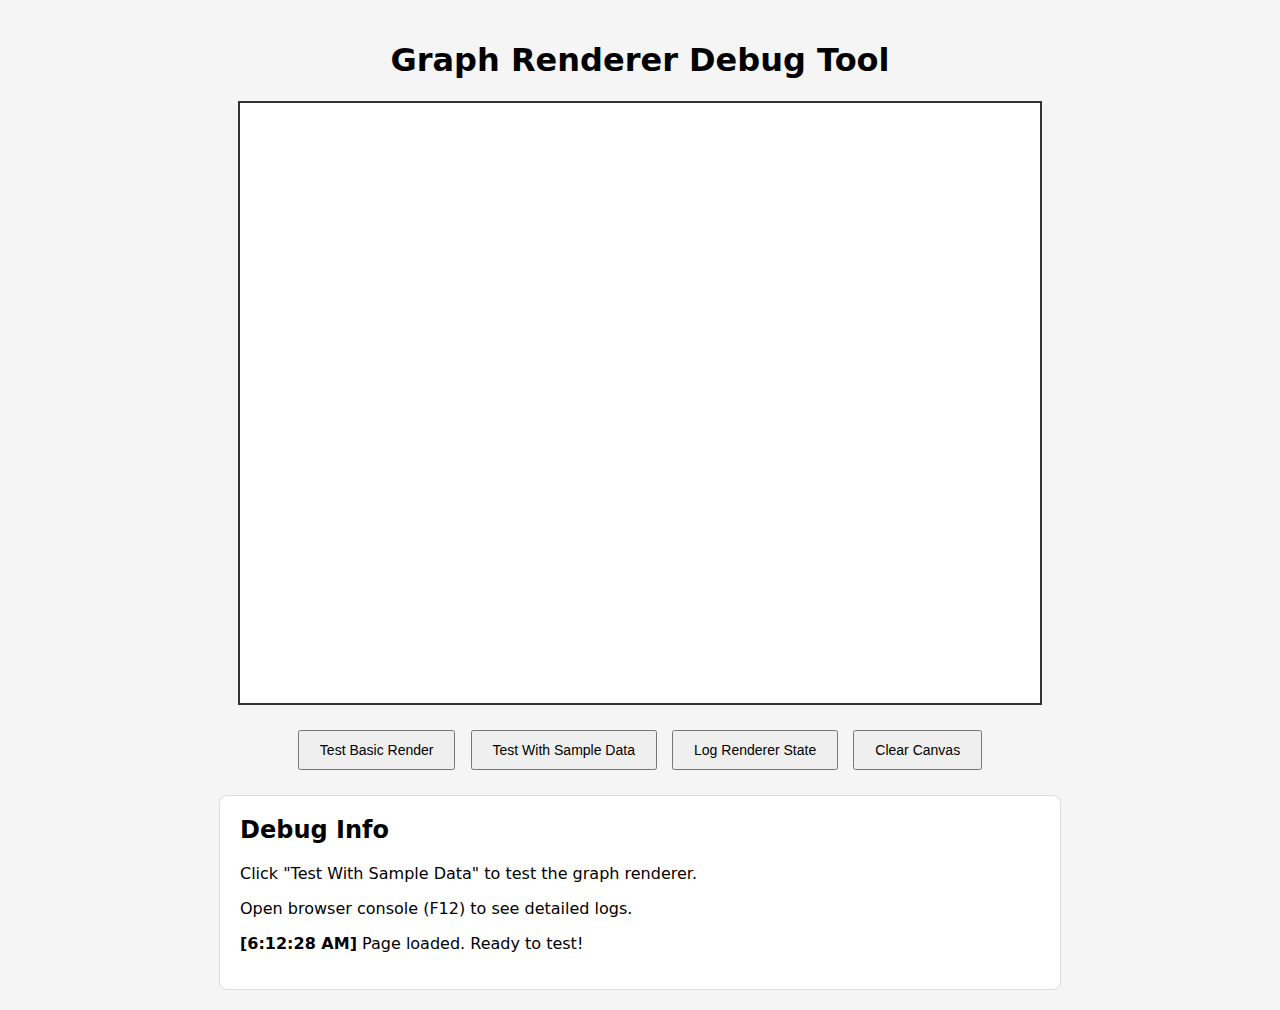
<file: debug-graph.html>
<!DOCTYPE html>
<html lang="en">
<head>
    <meta charset="UTF-8">
    <meta name="viewport" content="width=device-width, initial-scale=1.0">
    <title>Graph Renderer Debug</title>
    <style>
        body {
            margin: 0;
            padding: 20px;
            font-family: system-ui, sans-serif;
            background: #f5f5f5;
        }
        
        #container {
            width: 800px;
            height: 600px;
            background: white;
            border: 2px solid #333;
            margin: 20px auto;
            position: relative;
        }
        
        canvas {
            display: block;
            width: 100%;
            height: 100%;
        }
        
        #debug {
            max-width: 800px;
            margin: 0 auto;
            padding: 20px;
            background: white;
            border: 1px solid #ddd;
            border-radius: 8px;
        }
        
        #debug h2 {
            margin-top: 0;
        }
        
        #debug pre {
            background: #f8f8f8;
            padding: 10px;
            border-radius: 4px;
            overflow-x: auto;
        }
        
        button {
            padding: 10px 20px;
            margin: 5px;
            font-size: 14px;
            cursor: pointer;
        }
    </style>
</head>
<body>
    <h1 style="text-align: center;">Graph Renderer Debug Tool</h1>
    
    <div id="container">
        <canvas id="graph-canvas"></canvas>
    </div>
    
    <div style="text-align: center; margin: 20px;">
        <button onclick="testBasicRender()">Test Basic Render</button>
        <button onclick="testWithSampleData()">Test With Sample Data</button>
        <button onclick="logRendererState()">Log Renderer State</button>
        <button onclick="clearCanvas()">Clear Canvas</button>
    </div>
    
    <div id="debug">
        <h2>Debug Info</h2>
        <div id="debug-output">
            <p>Click "Test With Sample Data" to test the graph renderer.</p>
            <p>Open browser console (F12) to see detailed logs.</p>
        </div>
    </div>

    <script src="js/graph-renderer.js"></script>
    <script>
        let renderer = null;
        
        function log(message) {
            const output = document.getElementById('debug-output');
            const time = new Date().toLocaleTimeString();
            output.innerHTML += `<p><strong>[${time}]</strong> ${message}</p>`;
            console.log(message);
        }
        
        function testBasicRender() {
            log('Testing basic canvas rendering...');
            
            const canvas = document.getElementById('graph-canvas');
            const ctx = canvas.getContext('2d');
            
            // Set canvas size
            canvas.width = 800;
            canvas.height = 600;
            
            log(`Canvas size: ${canvas.width}x${canvas.height}`);
            
            // Draw a test pattern
            ctx.fillStyle = '#e0e0e0';
            ctx.fillRect(0, 0, canvas.width, canvas.height);
            
            ctx.fillStyle = 'red';
            ctx.fillRect(50, 50, 100, 100);
            
            ctx.fillStyle = 'blue';
            ctx.beginPath();
            ctx.arc(400, 300, 50, 0, Math.PI * 2);
            ctx.fill();
            
            ctx.fillStyle = 'green';
            ctx.fillRect(650, 450, 100, 100);
            
            log('✅ Basic rendering works! You should see colored shapes.');
        }
        
        function testWithSampleData() {
            log('Creating sample data...');
            
            // Create sample entities
            const sampleEntities = [
                { id: '1', name: 'Person A', type: 'person', links: ['2', '3'] },
                { id: '2', name: 'Project X', type: 'project', links: ['1', '4'] },
                { id: '3', name: 'Knowledge Y', type: 'knowledge', links: ['1'] },
                { id: '4', name: 'Question Z', type: 'question', links: ['2'] },
                { id: '5', name: 'Thought W', type: 'thought', links: [] }
            ];
            
            log(`Created ${sampleEntities.length} sample entities`);
            
            // Initialize canvas
            const canvas = document.getElementById('graph-canvas');
            const container = document.getElementById('container');
            canvas.width = container.clientWidth;
            canvas.height = container.clientHeight;
            
            log(`Canvas dimensions: ${canvas.width}x${canvas.height}`);
            
            // Create renderer
            if (renderer) {
                log('Stopping existing renderer...');
                renderer.stop();
            }
            
            renderer = new GraphRenderer(canvas);
            log(`Renderer created`);
            
            // Load data
            renderer.loadData(sampleEntities, () => {
                log(`Data loaded: ${renderer.nodes.length} nodes, ${renderer.edges.length} edges`);
                log('Starting animation...');
                renderer.start();
                
                setTimeout(() => {
                    log(`Renderer state after 1s: isRunning=${renderer.isRunning}, alpha=${renderer.simulationAlpha.toFixed(3)}`);
                    log(`Visible nodes: ${renderer.visibleNodes.length} / ${renderer.nodes.length}`);
                }, 1000);
            });
        }
        
        function logRendererState() {
            if (!renderer) {
                log('❌ No renderer initialized. Click "Test With Sample Data" first.');
                return;
            }
            
            const state = {
                isRunning: renderer.isRunning,
                nodes: renderer.nodes.length,
                visibleNodes: renderer.visibleNodes.length,
                edges: renderer.edges.length,
                simulationAlpha: renderer.simulationAlpha.toFixed(3),
                viewport: renderer.viewport,
                canvasDimensions: { width: renderer.width, height: renderer.height }
            };
            
            log('Renderer State:');
            document.getElementById('debug-output').innerHTML += 
                `<pre>${JSON.stringify(state, null, 2)}</pre>`;
        }
        
        function clearCanvas() {
            const canvas = document.getElementById('graph-canvas');
            const ctx = canvas.getContext('2d');
            ctx.clearRect(0, 0, canvas.width, canvas.height);
            
            if (renderer) {
                renderer.stop();
                renderer = null;
            }
            
            log('Canvas cleared, renderer stopped');
        }
        
        // Auto-test on load
        window.addEventListener('load', () => {
            log('Page loaded. Ready to test!');
        });
    </script>
</body>
</html>
</file>
